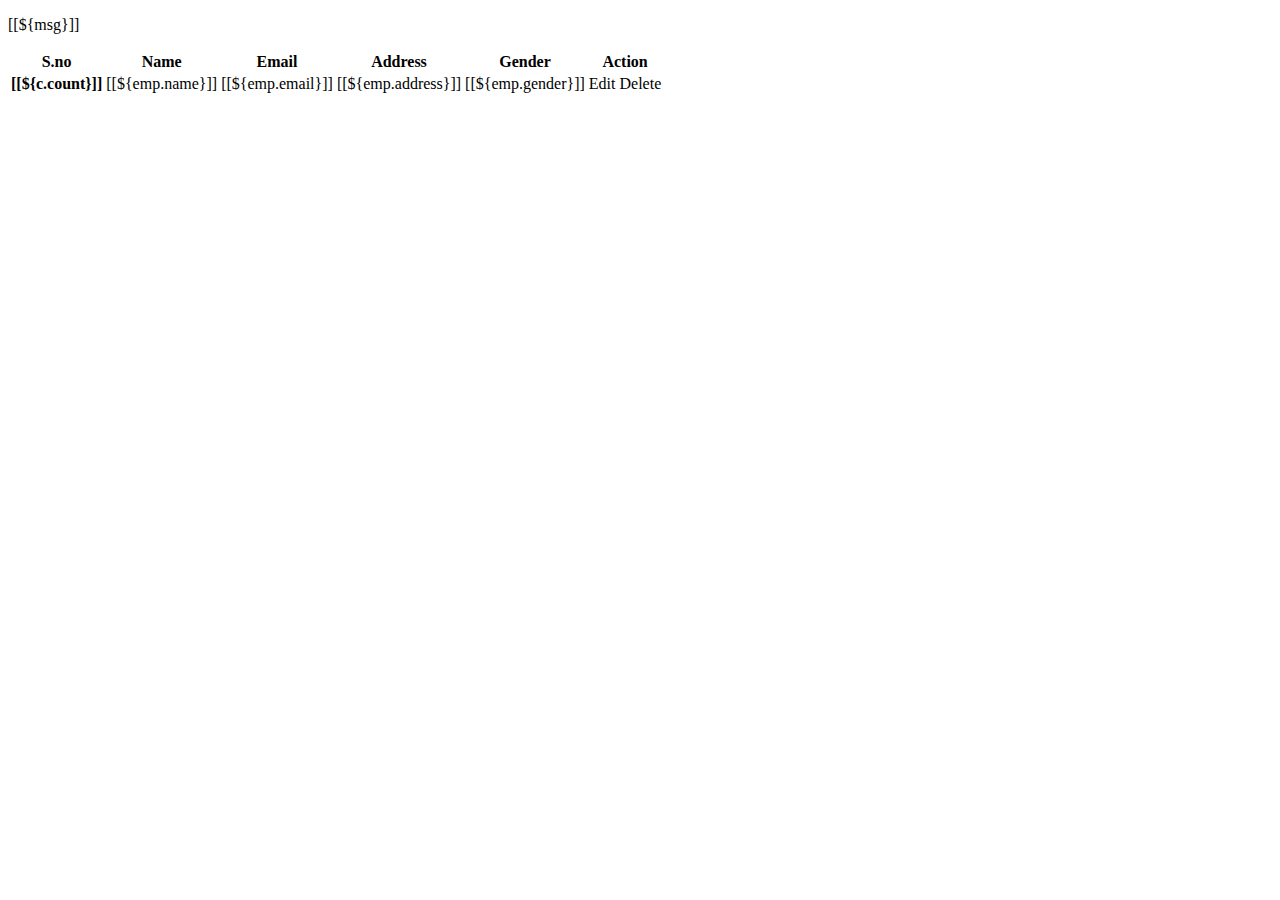
<file: EmployeeManagementSystem/target/classes/templates/index.html>
<!DOCTYPE html>
<html xmlns:th="www.thymeleaf.org"
	th:replace="~{base::Layout(~{::title},~{::section})}">
<head>
<meta charset="UTF-8">
<title>index home</title>
<link
	href="https://cdn.jsdelivr.net/npm/bootstrap@5.0.2/dist/css/bootstrap.min.css"
	rel="stylesheet"
	integrity="sha384-EVSTQN3/azprG1Anm3QDgpJLIm9Nao0Yz1ztcQTwFspd3yD65VohhpuuCOmLASjC"
	crossorigin="anonymous">
</head>
<body>
	<section>
		<div class="container p-5">
		<th:block th:if="${msg}">
		<p  class="bg-success">[[${msg}]]</p>
		
		
		</th:block>
		<table class="table ">
  <thead>
    <tr>
      <th scope="col">S.no</th>
      <th scope="col">Name</th>
      <th scope="col">Email</th>
      <th scope="col">Address</th>
      <th scope="col">Gender</th>
      <th scope="col">Action</th>
      
    </tr>
  </thead>
  <tbody>
    <tr th:each="emp,c:${lists}">
      <th scope="row">[[${c.count}]]</th>
      <td>[[${emp.name}]]</td>
      <td>[[${emp.email}]]</td>
      <td>[[${emp.address}]]</td>
      <td>[[${emp.gender}]]</td>
      
      <td>
      <a th:href="@{'editEmp/'+${emp.id}}" class="btn btn-primary btn-sm">Edit</a>
      <a th:href="@{'deleteEmp/'+${emp.id}}" class="btn btn-danger btn-sm">Delete</a>
      </td>
    </tr>
    
  </tbody>
</table>
		
		
		</div>
	</section>


</body>
</html>
</file>
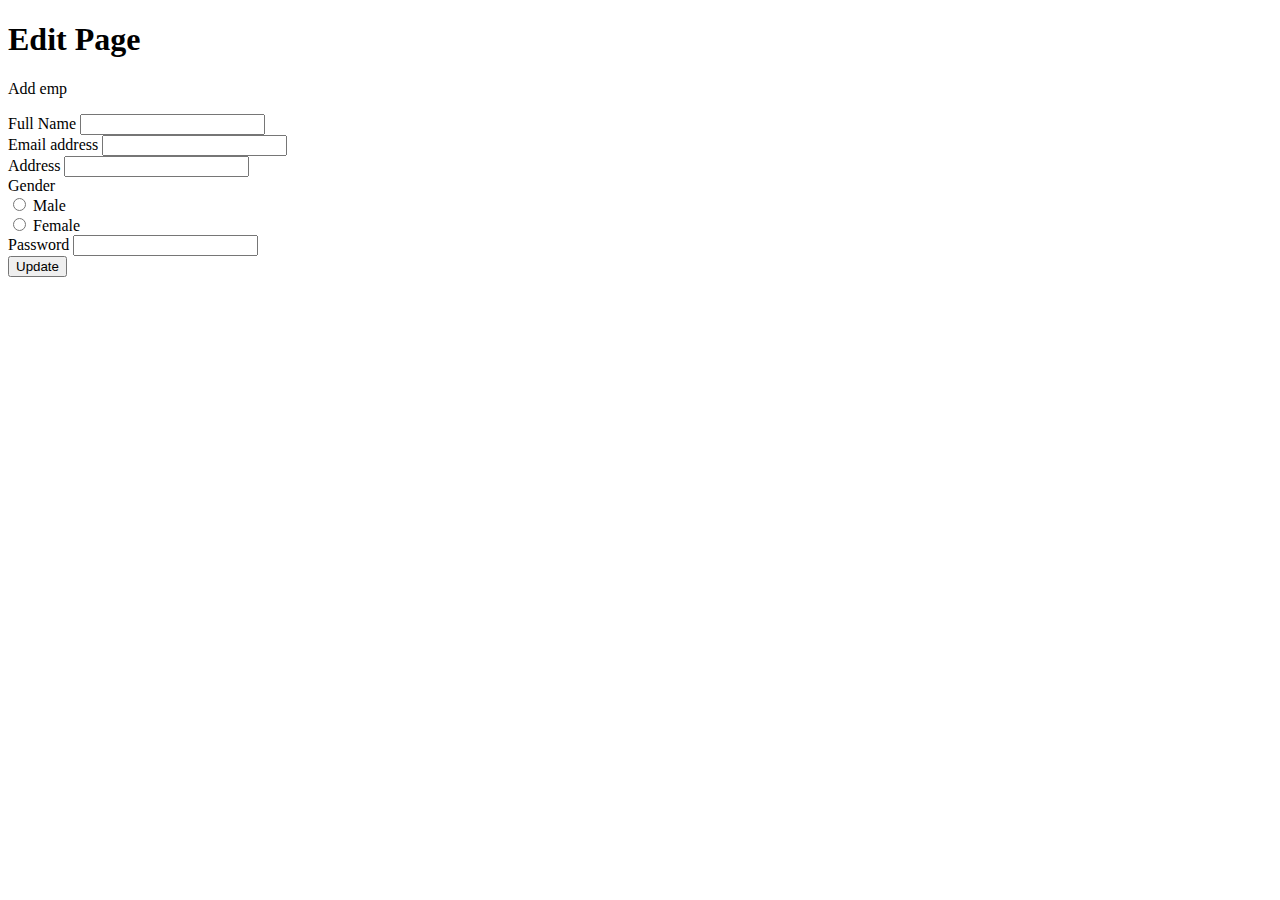
<file: EmployeeManagementSystem/target/classes/templates/edit_Emp.html>
<!DOCTYPE html>
<html xmlns:th="www.thymeleaf.org"
	th:replace="~{base::Layout(~{::title},~{::section})}">
<head>
<meta charset="UTF-8">
<title>edit page</title>
<link
	href="https://cdn.jsdelivr.net/npm/bootstrap@5.0.2/dist/css/bootstrap.min.css"
	rel="stylesheet"
	integrity="sha384-EVSTQN3/azprG1Anm3QDgpJLIm9Nao0Yz1ztcQTwFspd3yD65VohhpuuCOmLASjC"
	crossorigin="anonymous">
</head>
<body>
	<section>
		<h1>Edit Page</h1>
		<div class="container">
			<div class="row">
				<div class="col-md-6 offset-md-3">
					<div class="card">
						<div class="card-header text-center">
							<p class="fs-4">Add emp</p>

						</div>
						<div class="card-body">
							<form action="/updateEmp" method="post">
							<input type="hidden" name="id" th:value="${emp.id}">
								<div class="mb-3">
									<label for="exampleInputEmail1" class="form-label">Full
										Name</label> <input type="text" class="form-control"
										id="exampleInputEmail1" aria-describedby="emailHelp"
										name="name" th:value="${emp.name}">
								</div>

								<div class="mb-3">
									<label for="exampleInputEmail1" class="form-label">Email
										address</label> <input type="email" class="form-control"
										id="exampleInputEmail1" aria-describedby="emailHelp"
										name="email" th:value="${emp.email}">
								</div>

								<div class="mb-3">
									<label for="exampleInputEmail1" class="form-label">
										Address</label> <input type="text" class="form-control"
										id="exampleInputEmail1" aria-describedby="emailHelp"
										name="address"  th:value="${emp.address}">
								</div>

								<div class="mb-3">
									<label for="exampleInputEmail1" class="form-label">
										Gender</label>
									<div class="form-check form-check-inline">
										<input class="form-check-input" type="radio" name="gender"
										    th:attrappend="checked=${emp.gender=='Male' ? 'checked' : ''}"
											id="inlineRadio1" value="Male" > <label
											class="form-check-label" for="inlineRadio1">Male</label>
									</div>
									<div class="form-check form-check-inline">
										<input class="form-check-input" type="radio" name="gender"
											 th:checked="${emp.gender == 'Female'}"
											id="inlineRadio2" value="Female" > <label
											class="form-check-label" for="inlineRadio2">Female</label>
									</div>
								</div>


								<div class="mb-3">
									<label for="exampleInputPassword1" class="form-label">Password</label>
									<input type="password" class="form-control"
										id="exampleInputPassword1" name="password" th:value="${emp.password}">
								</div>

								<button type="submit" class="btn btn-primary">Update</button>
							</form>



						</div>
					</div>
				</div>
			</div>
		</div>
	</section>

</body>
</html>
</file>
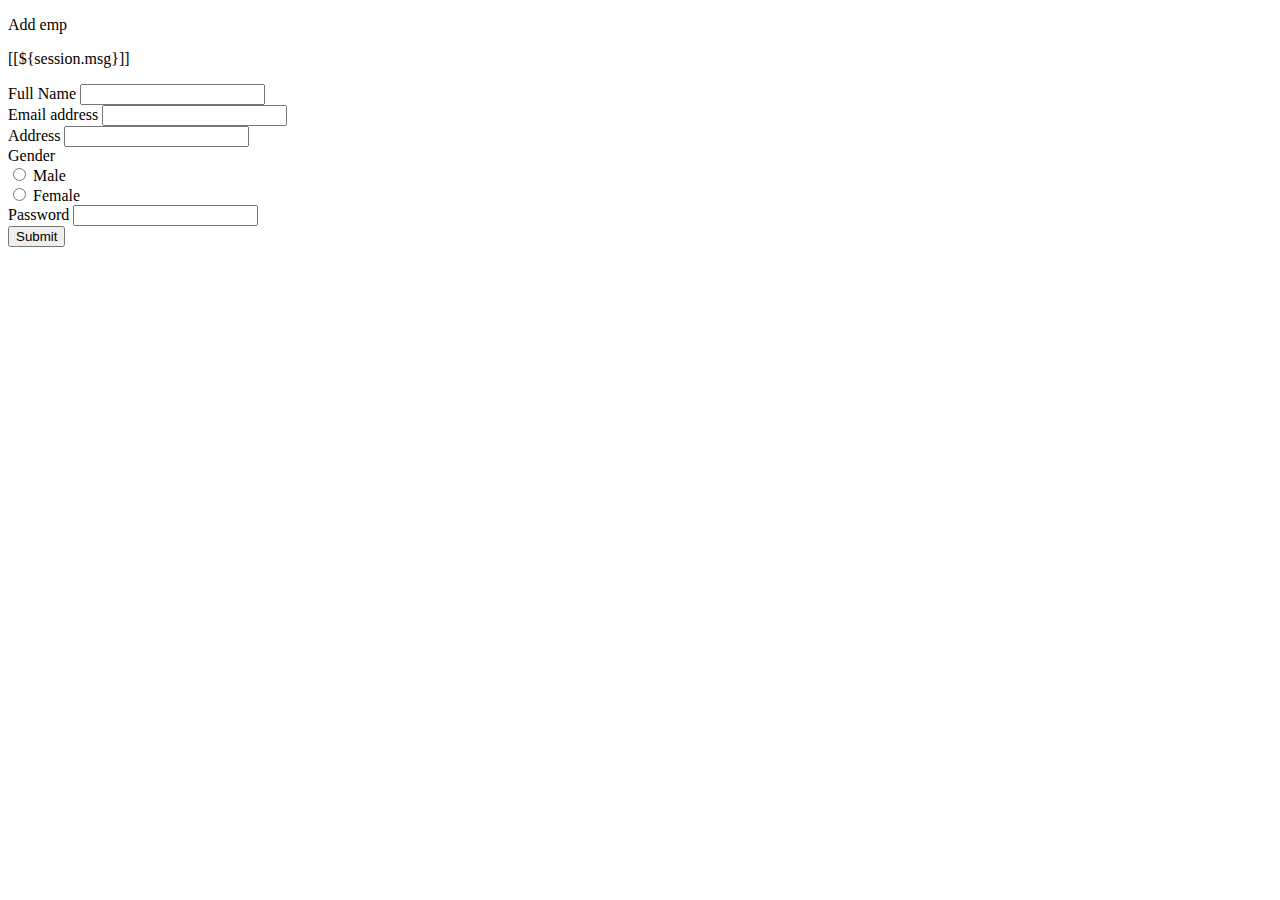
<file: EmployeeManagementSystem/target/classes/templates/empSave.html>
<!DOCTYPE html>
<html xmlns:th="www.thymeleaf.org"
	th:replace="~{base::Layout(~{::title},~{::section})}">
<head>
<meta charset="UTF-8">
<title>Save Employee</title>
<link
	href="https://cdn.jsdelivr.net/npm/bootstrap@5.0.2/dist/css/bootstrap.min.css"
	rel="stylesheet"
	integrity="sha384-EVSTQN3/azprG1Anm3QDgpJLIm9Nao0Yz1ztcQTwFspd3yD65VohhpuuCOmLASjC"
	crossorigin="anonymous">
</head>
<title>save</title>
<body>
	<section>
		
		<div class="container">
			<div class="row">
				<div class="col-md-6 offset-md-3">
					<div class="card">
						<div class="card-header text-center">
							<p class="fs-4">Add emp</p>
                           <th:block th:if="${session.msg}">
                           <p class="text-center text-success fs-6">[[${session.msg}]]</p>
                           
                           </th:block>
						</div>
						<div class="card-body">
							<form action="/saveEmp" method="post">
								<div class="mb-3">
									<label for="exampleInputEmail1" class="form-label">Full
										Name</label> <input type="text" class="form-control"
										id="exampleInputEmail1" aria-describedby="emailHelp"
										name="name">
								</div>

								<div class="mb-3">
									<label for="exampleInputEmail1" class="form-label">Email
										address</label> <input type="email" class="form-control"
										id="exampleInputEmail1" aria-describedby="emailHelp"
										name="email">
								</div>

								<div class="mb-3">
									<label for="exampleInputEmail1" class="form-label">
										Address</label> <input type="text" class="form-control"
										id="exampleInputEmail1" aria-describedby="emailHelp"
										name="address">
								</div>

								<div class="mb-3">
									<label for="exampleInputEmail1" class="form-label">
										Gender</label>
									<div class="form-check form-check-inline">
										<input class="form-check-input" type="radio" name="gender"
											id="inlineRadio1" value="Male"> <label
											class="form-check-label" for="inlineRadio1">Male</label>
									</div>
									<div class="form-check form-check-inline">
										<input class="form-check-input" type="radio" name="gender"
											id="inlineRadio2" value="Female"> <label
											class="form-check-label" for="inlineRadio2">Female</label>
									</div>
								</div>


								<div class="mb-3">
									<label for="exampleInputPassword1" class="form-label">Password</label>
									<input type="password" class="form-control"
										id="exampleInputPassword1" name="password">
								</div>

								<button type="submit" class="btn btn-primary">Submit</button>
							</form>



						</div>
					</div>
				</div>
			</div>
		</div>
	</section>

</body>
</html>
</file>
